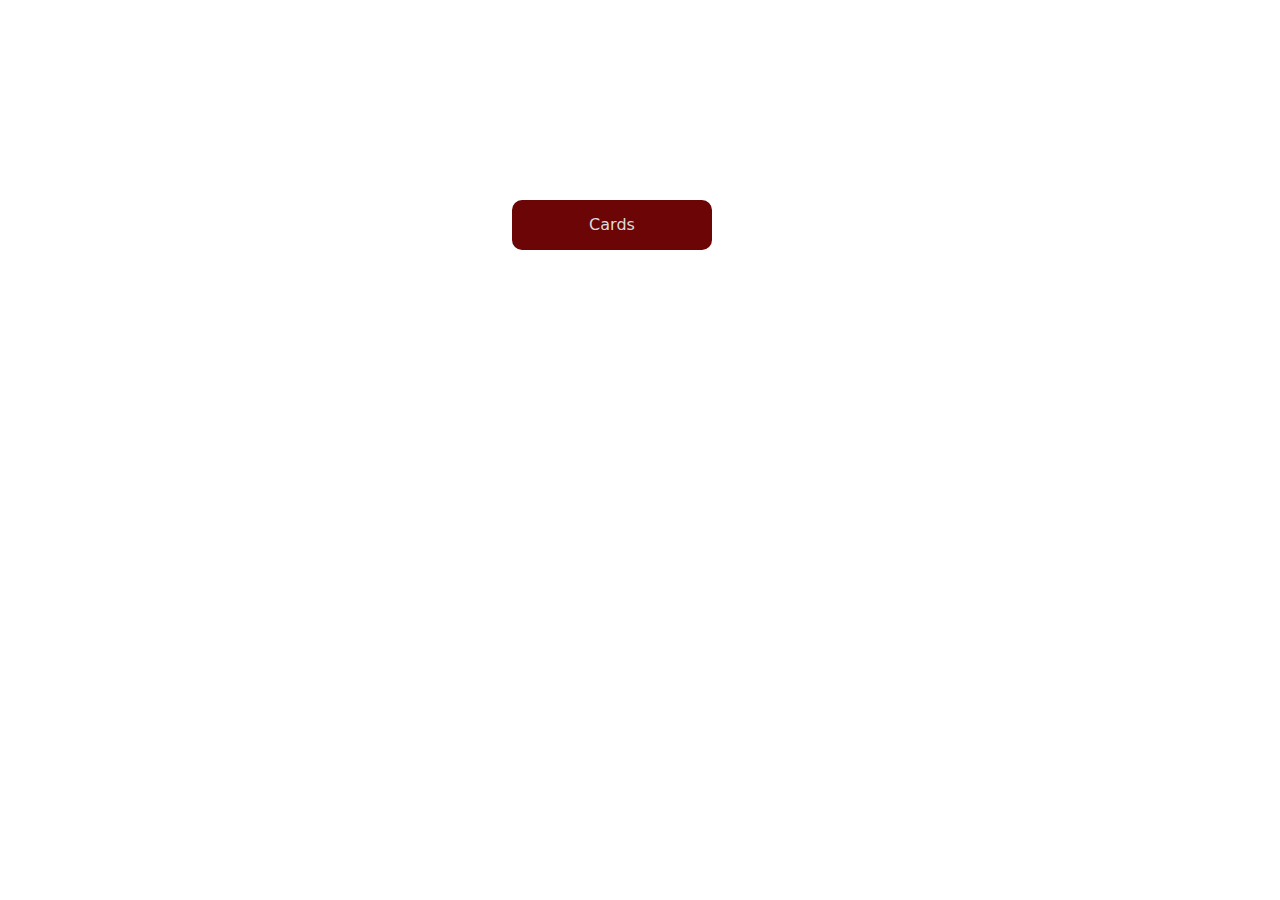
<file: index.html>
<!DOCTYPE html>
<html lang="en">
<head>
    <meta charset="UTF-8">
    <meta name="viewport" content="width=device-width, initial-scale=1.0">
    <title>Lesson 59</title>
    <link rel="stylesheet" href="./style.css">
    <link href="https://cdn.jsdelivr.net/npm/bootstrap@5.3.3/dist/css/bootstrap.min.css" rel="stylesheet" integrity="sha384-QWTKZyjpPEjISv5WaRU9OFeRpok6YctnYmDr5pNlyT2bRjXh0JMhjY6hW+ALEwIH" crossorigin="anonymous">
<script src="https://cdn.jsdelivr.net/npm/bootstrap@5.3.3/dist/js/bootstrap.bundle.min.js" integrity="sha384-YvpcrYf0tY3lHB60NNkmXc5s9fDVZLESaAA55NDzOxhy9GkcIdslK1eN7N6jIeHz" crossorigin="anonymous"></script>
</head>


    <style>
        .card {
            border: 1px solid #ccc;
            padding: 10px;
            margin: 10px;
            border-radius: 5px;
            cursor: pointer;
        }
    </style>

<body>
    <div id="cards" class="cards">

    </div>
    <button id="loadPosts">Cards</button>

    <script src="./main.js">
       
    </script>
</body>
</html>
</file>
<file: style.css>
.cards{
    display: flex !important;
    flex-wrap: wrap !important;
    gap: 20px !important;
}
.card{
    padding: 10px;
    width: 300px;
    background: #444 !important;
    color: #ddd !important;
}
button{
    margin-top: 200px !important;
    margin-left: 32rem !important;
    margin-top: 10px;
    width: 200px !important;
    height: 50px;
    background: #6c0505 !important;
    color: #ddd !important;
    border: none;
    border-radius: 5px;
    cursor: pointer;
    border-radius: 10px !important;
}

.btn{
    display: none;
}
</file>
